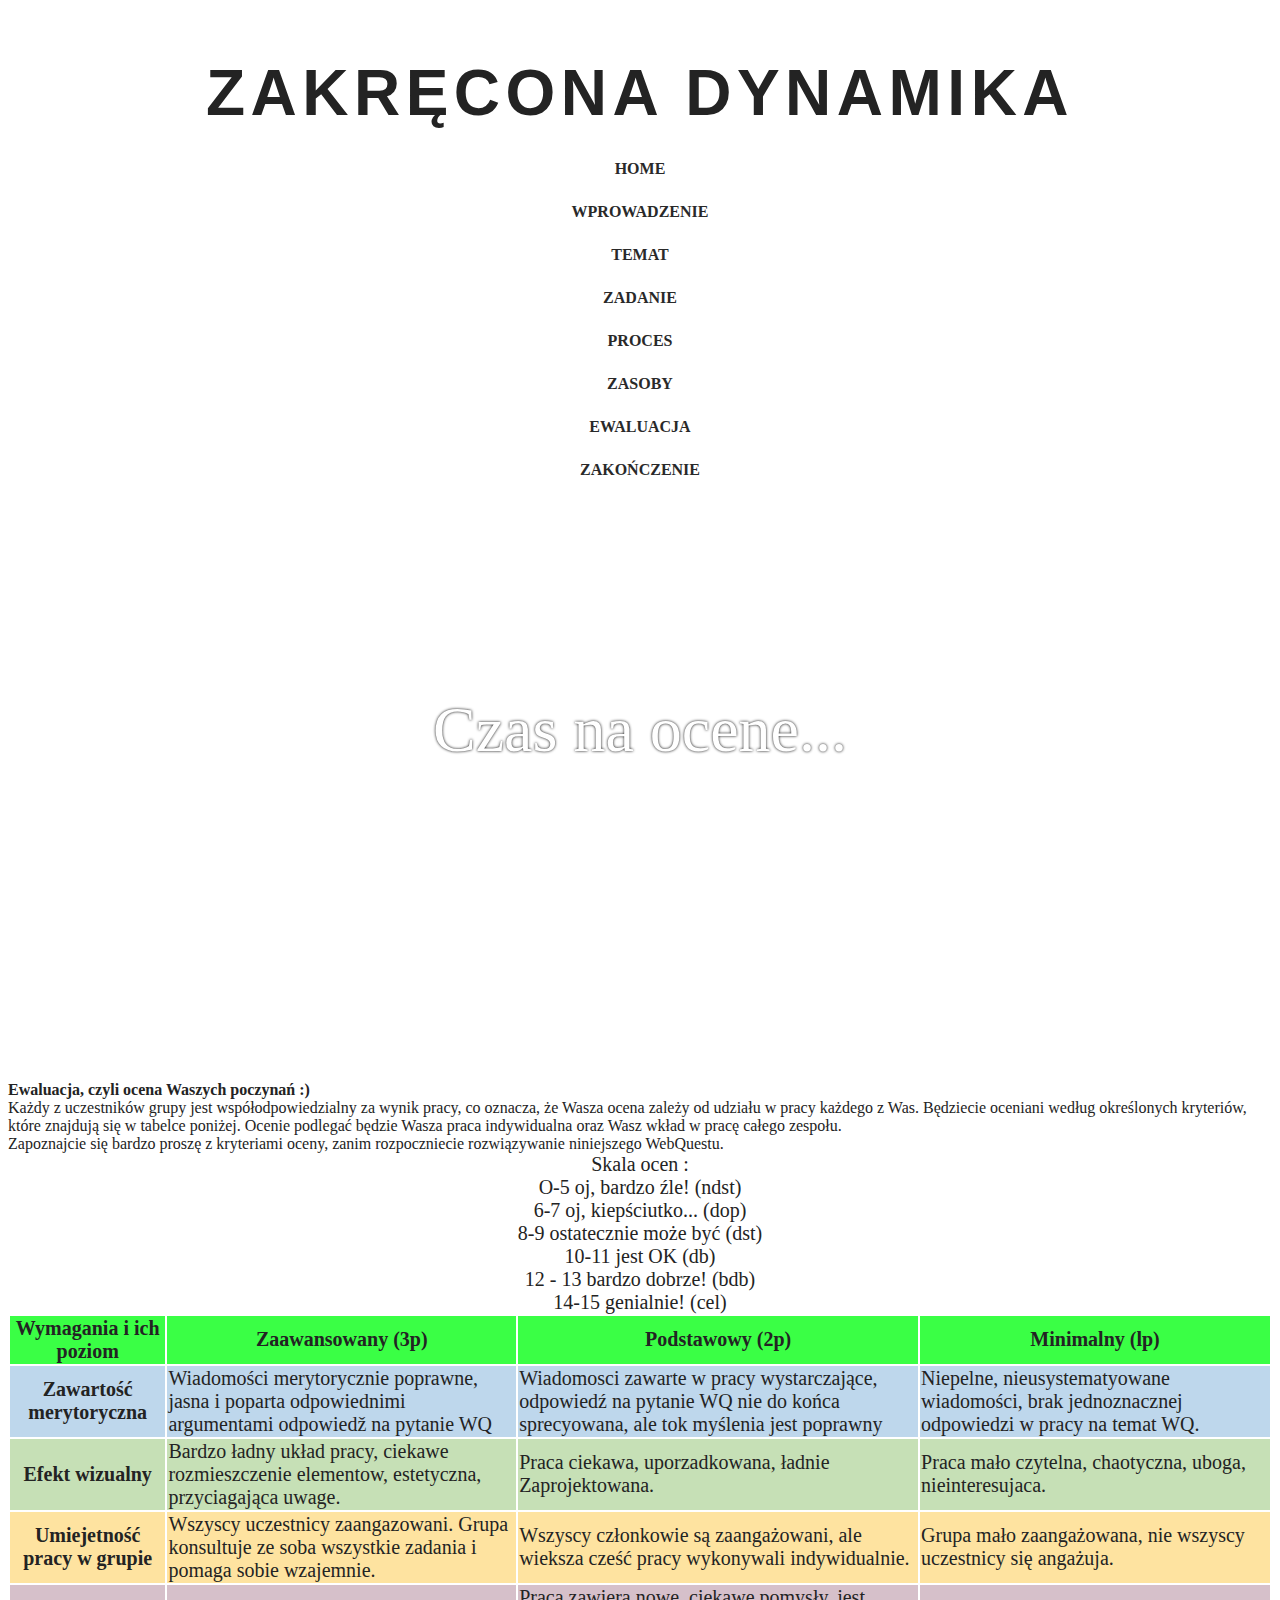
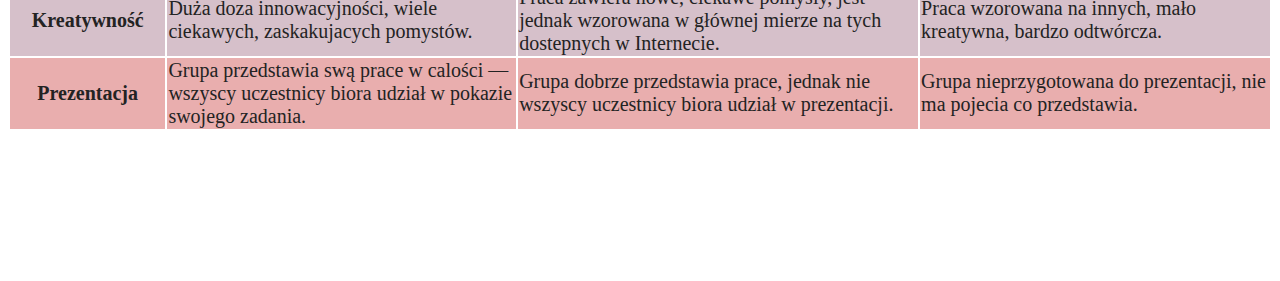
<file: ewaluacjaPage/html/index.html>
<!doctype html>
<html lang="pl">

<head>
    <meta charset="utf-8">
    <meta name="viewport" content="width=device-width, initial-scale=1">
    <title>ZAKRĘCONA DYNAMIKA</title>
    <link href="https://cdn.jsdelivr.net/npm/bootstrap@5.2.3/dist/css/bootstrap.min.css" rel="stylesheet"
        integrity="sha384-rbsA2VBKQhggwzxH7pPCaAqO46MgnOM80zW1RWuH61DGLwZJEdK2Kadq2F9CUG65" crossorigin="anonymous">
    <link rel="stylesheet"
        href="https://fonts.googleapis.com/css2?family=Material+Symbols+Outlined:opsz,wght,FILL,GRAD@20..48,100..700,0..1,-50..200" />
    <link rel="stylesheet" href="style.css">
</head>

<body>
    <DIV class="container-md mt-5">
        <div class="row">
            <div class="col-1 h1"><button onclick="openNav()" class="menu"><span class="material-symbols-outlined ">
                        menu
                    </span></button></div>
            <div class="col-10">
                <h1>ZAKRĘCONA DYNAMIKA</h1>
            </div>
            <div class="col-1"></div>
        </div>
    </DIV>
    <div class="container-sm mt-3 center">
        <div class="row justify-content-around">
            <div class="col-lg-auto col-md-3 w-500">
                <h4><a class="link" href="https://mrbread1.github.io/Satelity/landingPage/html/index.html#"
                        rel="">HOME</a></h4>
            </div>
            <div class="col-lg-auto col-md-3">
                <h4><a class="link" href="https://mrbread1.github.io/Satelity/wprowadzeniePage/html/index.html#"
                        rel="">WPROWADZENIE</a></h4>
            </div>
            <div class="col-lg-auto col-md-3">
                <h4><a class="link" href="https://mrbread1.github.io/Satelity/tematPage/html/index.html#"
                        rel="">TEMAT</a></h4>
            </div>
            <div class="col-lg-auto col-md-3">
                <h4><a class="link" href="https://mrbread1.github.io/Satelity/zadaniePage/html/index.html#"
                        rel="">ZADANIE</a></h4>
            </div>
            <div class="col-lg-auto col-md-3">
                <h4><a class="link" href="https://mrbread1.github.io/Satelity/procesPage/html/index.html#"
                        rel="">PROCES</a></h4>
            </div>
            <div class="col-lg-auto col-md-3">
                <h4><a class="link" href="https://mrbread1.github.io/Satelity/zasobyPage/html/index.html#"
                        rel="">ZASOBY</a></h4>
            </div>
            <div class="col-lg-auto col-md-3">
                <h4><a class="link center" href="https://mrbread1.github.io/Satelity/ewaluacjaPage/html/index.html#"
                        rel="">EWALUACJA</a></h4>
            </div>
            <div class="col-lg-auto col-md-3">
                <h4><a class="link center" href="https://mrbread1.github.io/Satelity/zakończeniePage/html/index.html#"
                        rel="">ZAKOŃCZENIE</a></h4>
            </div>
        </div>
    </div>
    <div id="mySidenav" class="sidenav">
        <a href="javascript:void(0)" class="closebtn" onclick="closeNav()">&times;</a>
        <h4><a class="link center" href="https://mrbread1.github.io/Satelity/landingPage/html/index.html#"
                rel="">HOME</a></h4>
        <h4><a class="link center" href="https://mrbread1.github.io/Satelity/wprowadzeniePage/html/index.html#"
                rel="">WPROWADZENIE</a></h4>
        <h4><a class="link center" href="https://mrbread1.github.io/Satelity/tematPage/html/index.html#"
                rel="">TEMAT</a></h4>
        <h4><a class="link center" href="https://mrbread1.github.io/Satelity/zadaniePage/html/index.html#"
                rel="">ZADANIE</a></h4>
        <h4><a class="link center" href="https://mrbread1.github.io/Satelity/procesPage/html/index.html#"
                rel="">PROCES</a></h4>
        <h4><a class="link center" href="#" rel="">ZASOBY</a></h4>
        <h4><a class="link center" href="https://mrbread1.github.io/Satelity/ewaluacjaPage/html/index.html#"
                rel="">EWALUACJA</a></h4>
        <h4><a class="link center" href="https://mrbread1.github.io/Satelity/zakończeniePage/html/index.html#"
                rel="">ZAKOŃCZENIE</a></h4>
    </div>
    <main>
        <div class="top2"></div>
        <div class="container-lg mt-5">
            <div class="row">
                <div class="col-3"></div>
                <div class="col-sm-12 col-12">
                    <div class="centerText">
                        <p style="text-shadow: 0 0 3px #000000, 0 0 5px #ffffff65;">Czas na ocene...</p>
                    </div>
                </div>
                <div class="col-3"></div>
            </div>
        </div>
        <div class="top container-sm ">

            <span><strong>Ewaluacja, czyli ocena Waszych poczynań :)</strong><br>
                Każdy z uczestników grupy jest współodpowiedzialny za wynik pracy, co oznacza, że Wasza ocena zależy
                od
                udziału w pracy każdego z Was. Będziecie oceniani według określonych kryteriów, które znajdują się w
                tabelce poniżej. Ocenie podlegać będzie Wasza praca indywidualna oraz Wasz wkład w pracę całego
                zespołu.<br>
                ​Zapoznajcie się bardzo proszę z kryteriami oceny, zanim rozpoczniecie rozwiązywanie niniejszego
                WebQuestu.
            </span>
        </div>
        <div class="container-md mt-5 ">
            <table class="table border table-bordered">
                <caption>Skala ocen :<br>
                    O-5 oj, bardzo źle! (ndst)<br>
                    6-7 oj, kiepściutko... (dop)<br>
                    8-9 ostatecznie może być (dst)<br>
                    10-11 jest OK (db)<br>
                    12 - 13 bardzo dobrze! (bdb)<br>
                    14-15 genialnie! (cel)<br>
                </caption>
                <thead>
                    <tr class="color0">
                        <th scope="col">Wymagania
                            i ich poziom</th>
                        <th scope="col">Zaawansowany (3p)
                        </th>
                        <th scope="col">Podstawowy (2p)
                        <th scope="col">Minimalny (lp)
                    </tr>
                </thead>
                <tbody>
                    <tr class="color1">
                        <th scope="row">Zawartość
                            merytoryczna</th>
                        <td>Wiadomości
                            merytorycznie poprawne,
                            jasna
                            i poparta odpowiednimi
                            argumentami odpowiedž
                            na pytanie WQ</td>
                        <td>Wiadomosci zawarte
                            w pracy
                            wystarczające,
                            odpowiedź na pytanie
                            WQ nie do końca
                            sprecyowana, ale tok
                            myślenia jest
                            poprawny</td>
                        <td>Niepelne,
                            nieusystematyowane
                            wiadomości, brak
                            jednoznacznej odpowiedzi
                            w pracy na temat WQ.</td>
                    </tr>
                    <tr class="color2">
                        <th scope="row">Efekt
                            wizualny
                        </th>
                        <td>Bardzo ładny układ pracy,
                            ciekawe rozmieszczenie
                            elementow, estetyczna,
                            przyciagająca uwage.
                        </td>
                        <td>Praca ciekawa,
                            uporzadkowana,
                            ładnie
                            Zaprojektowana.
                        </td>
                        <td>Praca mało czytelna,
                            chaotyczna, uboga,
                            nieinteresujaca.
                        </td>
                    </tr>
                    <tr class="color3">
                        <th scope="row">Umiejetność
                            pracy w
                            grupie
                        </th>
                        <td>Wszyscy uczestnicy
                            zaangazowani. Grupa
                            konsultuje ze soba
                            wszystkie zadania
                            i pomaga sobie
                            wzajemnie.
                        </td>
                        <td>Wszyscy członkowie
                            są zaangażowani, ale
                            wieksza cześć pracy
                            wykonywali
                            indywidualnie.
                        </td>
                        <td>Grupa mało zaangażowana,
                            nie wszyscy uczestnicy się
                            angażuja.
                        </td>
                    </tr>
                    <tr class="color4">
                        <th scope="row">Kreatywność
                        </th>
                        <td>Duża doza
                            innowacyjności, wiele
                            ciekawych, zaskakujacych
                            pomystów.
                        </td>
                        <td>Praca zawiera nowe,
                            ciekawe pomysły, jest
                            jednak wzorowana w
                            głównej mierze na
                            tych dostepnych w
                            Internecie.
                        </td>
                        <td>Praca wzorowana na innych,
                            mało kreatywna, bardzo
                            odtwórcza.
                        </td>
                    </tr>
                    <tr class="color5">
                        <th scope="row">Prezentacja
                        </th>
                        <td>Grupa przedstawia swą
                            prace w calości —wszyscy
                            uczestnicy biora udział w
                            pokazie swojego zadania.
                        </td>
                        <td>Grupa dobrze
                            przedstawia prace,
                            jednak nie wszyscy
                            uczestnicy biora udział
                            w prezentacji.
                        </td>
                        <td>Grupa nieprzygotowana do
                            prezentacji, nie ma pojecia co
                            przedstawia.
                        </td>
                    </tr>
                </tbody>
            </table>

        </div>
    </main>
    <div class="top"></div>
    <div class="top"></div>
    <div class="top"></div>
    <div class="top"></div>
    <div class="top"></div>
    <div class="top"></div>
    <div class="top"></div>
    <div class="top"></div>
    <script src="https://cdn.jsdelivr.net/npm/bootstrap@5.2.3/dist/js/bootstrap.bundle.min.js"
        integrity="sha384-kenU1KFdBIe4zVF0s0G1M5b4hcpxyD9F7jL+jjXkk+Q2h455rYXK/7HAuoJl+0I4"
        crossorigin="anonymous"></script>
    <script>
        function openNav() {
            document.getElementById("mySidenav").style.width = "100%";
        }

        function closeNav() {
            document.getElementById("mySidenav").style.width = "0";
        }
    </script>
</body>

</html>
</file>
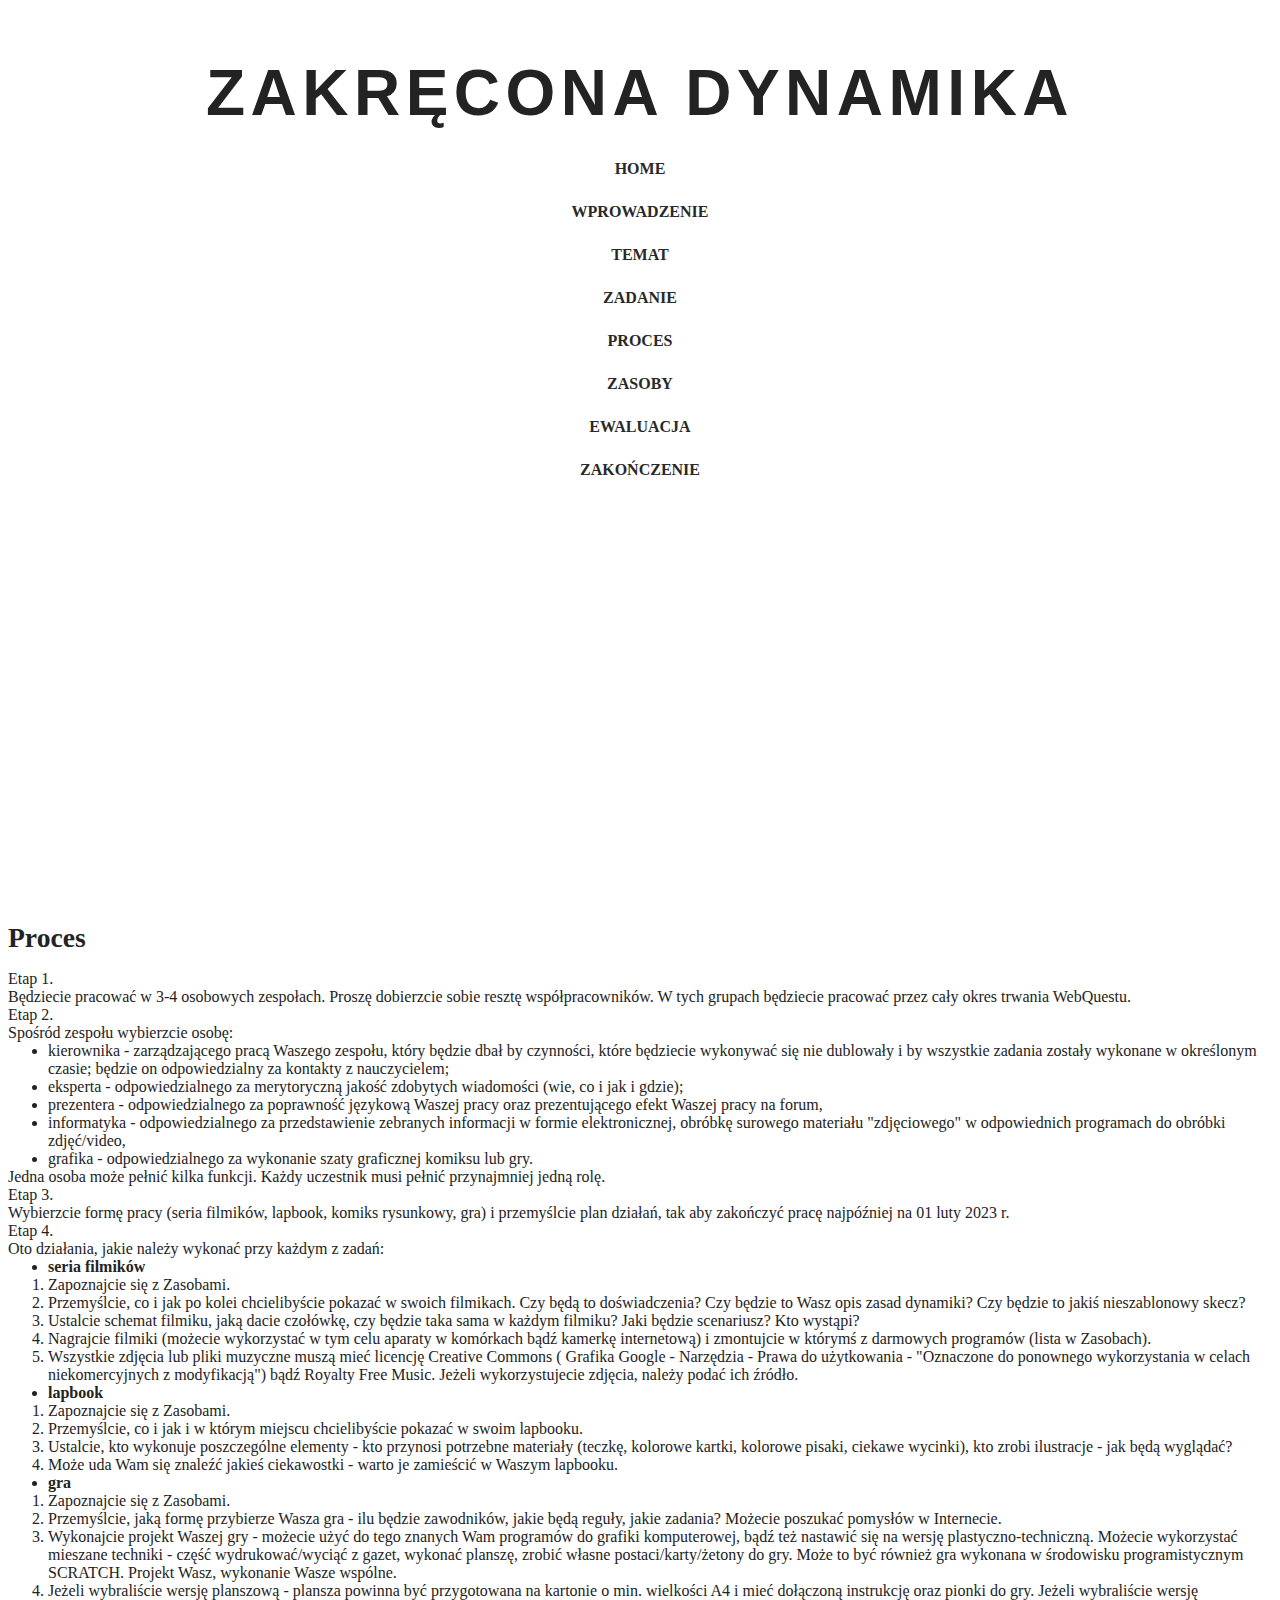
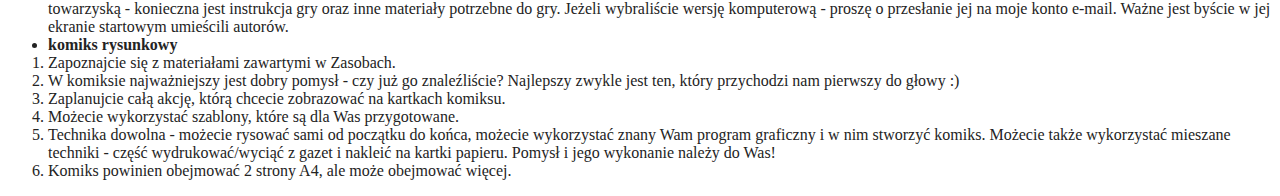
<file: procesPage/html/index.html>
<!doctype html>
<html lang="pl">

<head>
    <meta charset="utf-8">
    <meta name="viewport" content="width=device-width, initial-scale=1">
    <title>ZAKRĘCONA DYNAMIKA</title>
    <link href="https://cdn.jsdelivr.net/npm/bootstrap@5.2.3/dist/css/bootstrap.min.css" rel="stylesheet"
        integrity="sha384-rbsA2VBKQhggwzxH7pPCaAqO46MgnOM80zW1RWuH61DGLwZJEdK2Kadq2F9CUG65" crossorigin="anonymous">
    <link rel="stylesheet"
        href="https://fonts.googleapis.com/css2?family=Material+Symbols+Outlined:opsz,wght,FILL,GRAD@20..48,100..700,0..1,-50..200" />
    <link rel="stylesheet" href="style.css">
</head>

<body>
    <DIV class="container-md mt-5">
        <div class="row">
            <div class="col-1 h1"><button onclick="openNav()" class="menu"><span class="material-symbols-outlined ">
                        menu
                    </span></button></div>
            <div class="col-10">
                <h1>ZAKRĘCONA DYNAMIKA</h1>
            </div>
            <div class="col-1"></div>
        </div>
    </DIV>
    <div class="container-sm mt-3 center">
        <div class="row justify-content-around">
            <div class="col-lg-auto col-md-3 w-500">
                <h4><a class="link" href="https://mrbread1.github.io/Satelity/landingPage/html/index.html#"
                        rel="">HOME</a></h4>
            </div>
            <div class="col-lg-auto col-md-3">
                <h4><a class="link" href="https://mrbread1.github.io/Satelity/wprowadzeniePage/html/index.html#"
                        rel="">WPROWADZENIE</a></h4>
            </div>
            <div class="col-lg-auto col-md-3">
                <h4><a class="link" href="https://mrbread1.github.io/Satelity/tematPage/html/index.html#"
                        rel="">TEMAT</a></h4>
            </div>
            <div class="col-lg-auto col-md-3">
                <h4><a class="link" href="https://mrbread1.github.io/Satelity/zadaniePage/html/index.html#"
                        rel="">ZADANIE</a></h4>
            </div>
            <div class="col-lg-auto col-md-3">
                <h4><a class="link" href="https://mrbread1.github.io/Satelity/procesPage/html/index.html#"
                        rel="">PROCES</a></h4>
            </div>
            <div class="col-lg-auto col-md-3">
                <h4><a class="link" href="https://mrbread1.github.io/Satelity/zasobyPage/html/index.html#"
                        rel="">ZASOBY</a></h4>
            </div>
            <div class="col-lg-auto col-md-3">
                <h4><a class="link center" href="https://mrbread1.github.io/Satelity/ewaluacjaPage/html/index.html#"
                        rel="">EWALUACJA</a></h4>
            </div>
            <div class="col-lg-auto col-md-3">
                <h4><a class="link center" href="https://mrbread1.github.io/Satelity/zakończeniePage/html/index.html#"
                        rel="">ZAKOŃCZENIE</a></h4>
            </div>
        </div>
    </div>
    <div id="mySidenav" class="sidenav">
        <a href="javascript:void(0)" class="closebtn" onclick="closeNav()">&times;</a>
        <h4><a class="link center" href="https://mrbread1.github.io/Satelity/landingPage/html/index.html#"
                rel="">HOME</a></h4>
        <h4><a class="link center" href="https://mrbread1.github.io/Satelity/wprowadzeniePage/html/index.html#"
                rel="">WPROWADZENIE</a></h4>
        <h4><a class="link center" href="https://mrbread1.github.io/Satelity/zadaniePage/html/index.html#"
                rel="">ZADANIE</a></h4>
        <h4><a class="link center" href="https://mrbread1.github.io/Satelity/procesPage/html/index.html#"
                rel="">PROCES</a></h4>
        <h4><a class="link center" href="https://mrbread1.github.io/Satelity/zasobyPage/html/index.html#"
                rel="">ZASOBY</a></h4>
        <h4><a class="link center" href="https://mrbread1.github.io/Satelity/ewaluacjaPage/html/index.html#"
                rel="">EWALUACJA</a></h4>
        <h4><a class="link center" href="https://mrbread1.github.io/Satelity/zakończeniePage/html/index.html#"
                rel="">ZAKOŃCZENIE</a></h4>
    </div>
    <div class="container-md">
        </style>
        <div class="centerText">
            <p>Kilka słów o tym, jak będziecie pracować...</p>

        </div>
        <p><big><big><big><b>Proces</b></big></big></big></p>
        <dl>
            <dt>Etap 1.</dt> Będziecie pracować w 3-4 osobowych zespołach. Proszę dobierzcie sobie resztę
            współpracowników. W tych grupach będziecie pracować przez cały okres trwania WebQuestu.
            <dt>Etap 2.</dt>Spośród zespołu wybierzcie osobę:
            <ul>
                <li>kierownika - zarządzającego pracą Waszego zespołu, który będzie dbał by czynności, które będziecie
                    wykonywać się nie dublowały i by wszystkie zadania zostały wykonane w określonym czasie; będzie on
                    odpowiedzialny za kontakty z nauczycielem;</li>
                <li>eksperta - odpowiedzialnego za merytoryczną jakość zdobytych wiadomości (wie, co i jak i gdzie);
                </li>
                <li>prezentera - odpowiedzialnego za poprawność językową Waszej pracy oraz prezentującego efekt Waszej
                    pracy na forum,</li>
                <li>informatyka - odpowiedzialnego za przedstawienie zebranych informacji w formie elektronicznej,
                    obróbkę surowego materiału "zdjęciowego" w odpowiednich programach do obróbki zdjęć/video,</li>
                <li>grafika - odpowiedzialnego za wykonanie szaty graficznej komiksu lub gry.</li>
            </ul>
            Jedna osoba może pełnić kilka funkcji. Każdy uczestnik musi pełnić przynajmniej jedną rolę. 
            <dt>Etap 3.</dt>Wybierzcie​ formę pracy (seria filmików, lapbook, komiks rysunkowy, gra) i przemyślcie plan
            działań, tak aby zakończyć pracę najpóźniej na 01 luty 2023 r.
            <dt>Etap 4.</dt>Oto działania, jakie należy wykonać przy każdym z zadań:
            <ul>
                <li><b>seria filmików</b></li>
            </ul>
            <ol>
                <li>Zapoznajcie się z Zasobami.</li>
                <li>Przemyślcie, co i jak po kolei chcielibyście pokazać w swoich filmikach. Czy będą to doświadczenia?
                    Czy będzie to Wasz opis zasad dynamiki? Czy będzie to jakiś nieszablonowy skecz?</li>
                <li>Ustalcie schemat filmiku, jaką dacie czołówkę, czy będzie taka sama w każdym filmiku? Jaki będzie
                    scenariusz? Kto wystąpi?</li>
                <li>Nagrajcie filmiki (możecie wykorzystać w tym celu aparaty w komórkach bądź kamerkę internetową) i
                    zmontujcie w którymś z darmowych programów (lista w Zasobach).</li>
                <li>Wszystkie zdjęcia lub pliki muzyczne muszą mieć licencję Creative Commons ( Grafika Google -
                    Narzędzia - Prawa do użytkowania - "Oznaczone do ponownego wykorzystania w celach niekomercyjnych z
                    modyfikacją") bądź Royalty Free Music. Jeżeli wykorzystujecie zdjęcia, należy podać ich źródło.</li>
            </ol>
            <ul>
                <li><b>lapbook</b></li>
            </ul>
            <ol>
                <li>Zapoznajcie się z Zasobami.</li>
                <li>Przemyślcie, co i jak i w którym miejscu chcielibyście pokazać w swoim lapbooku.</li>
                <li>Ustalcie, kto wykonuje poszczególne elementy - kto przynosi potrzebne materiały (teczkę, kolorowe
                    kartki, kolorowe pisaki, ciekawe wycinki), kto zrobi ilustracje - jak będą wyglądać?</li>
                <li>Może uda Wam się znaleźć jakieś ciekawostki - warto je zamieścić w Waszym lapbooku.</li>
            </ol>
            <ul>
                <li><b>gra</b></li>
            </ul>
            <ol>
                <li>Zapoznajcie się z Zasobami.</li>
                <li>Przemyślcie, jaką formę przybierze Wasza gra - ilu będzie zawodników, jakie będą reguły, jakie
                    zadania? Możecie poszukać pomysłów w Internecie.</li>
                <li>Wykonajcie projekt Waszej gry - możecie użyć do tego znanych Wam programów do grafiki komputerowej,
                    bądź też nastawić się na wersję plastyczno-techniczną. Możecie wykorzystać mieszane techniki - część
                    wydrukować/wyciąć z gazet, wykonać planszę, zrobić własne postaci/karty/żetony do gry. Może to być
                    również gra wykonana w środowisku programistycznym SCRATCH. Projekt Wasz, wykonanie Wasze wspólne.
                </li>
                <li>Jeżeli wybraliście wersję planszową - plansza powinna być przygotowana na kartonie o min. wielkości
                    A4 i mieć dołączoną instrukcję oraz pionki do gry. Jeżeli wybraliście wersję towarzyską - konieczna
                    jest instrukcja gry oraz inne materiały potrzebne do gry. Jeżeli wybraliście wersję komputerową -
                    proszę o przesłanie jej na moje konto e-mail. Ważne jest byście w jej ekranie startowym umieścili
                    autorów.</li>
            </ol>
            <ul>
                <li><b>komiks rysunkowy</b></li>
            </ul>
            <ol>
                <li>Zapoznajcie się z materiałami zawartymi w Zasobach.</li>
                <li>W komiksie najważniejszy jest dobry pomysł - czy już go znaleźliście? Najlepszy zwykle jest ten,
                    który przychodzi nam pierwszy do głowy :)</li>
                <li>Zaplanujcie całą akcję, którą chcecie zobrazować na kartkach komiksu. </li>
                <li>Możecie wykorzystać szablony, które są dla Was przygotowane.</li>
                <li>Technika dowolna - możecie rysować sami od początku do końca, możecie wykorzystać znany Wam program
                    graficzny i w nim stworzyć komiks. Możecie także wykorzystać mieszane techniki - część
                    wydrukować/wyciąć z gazet i nakleić na kartki papieru. Pomysł i jego wykonanie należy do Was!</li>
                <li>Komiks powinien obejmować 2 strony A4, ale może obejmować więcej.</li>
            </ol>
        </dl>
    </div>
    <script src="https://cdn.jsdelivr.net/npm/bootstrap@5.2.3/dist/js/bootstrap.bundle.min.js"
        integrity="sha384-kenU1KFdBIe4zVF0s0G1M5b4hcpxyD9F7jL+jjXkk+Q2h455rYXK/7HAuoJl+0I4"
        crossorigin="anonymous"></script>
    <script>
        function openNav() {
            document.getElementById("mySidenav").style.width = "100%";
        }

        function closeNav() {
            document.getElementById("mySidenav").style.width = "0";
        }
    </script>
</body>

</html>
</file>
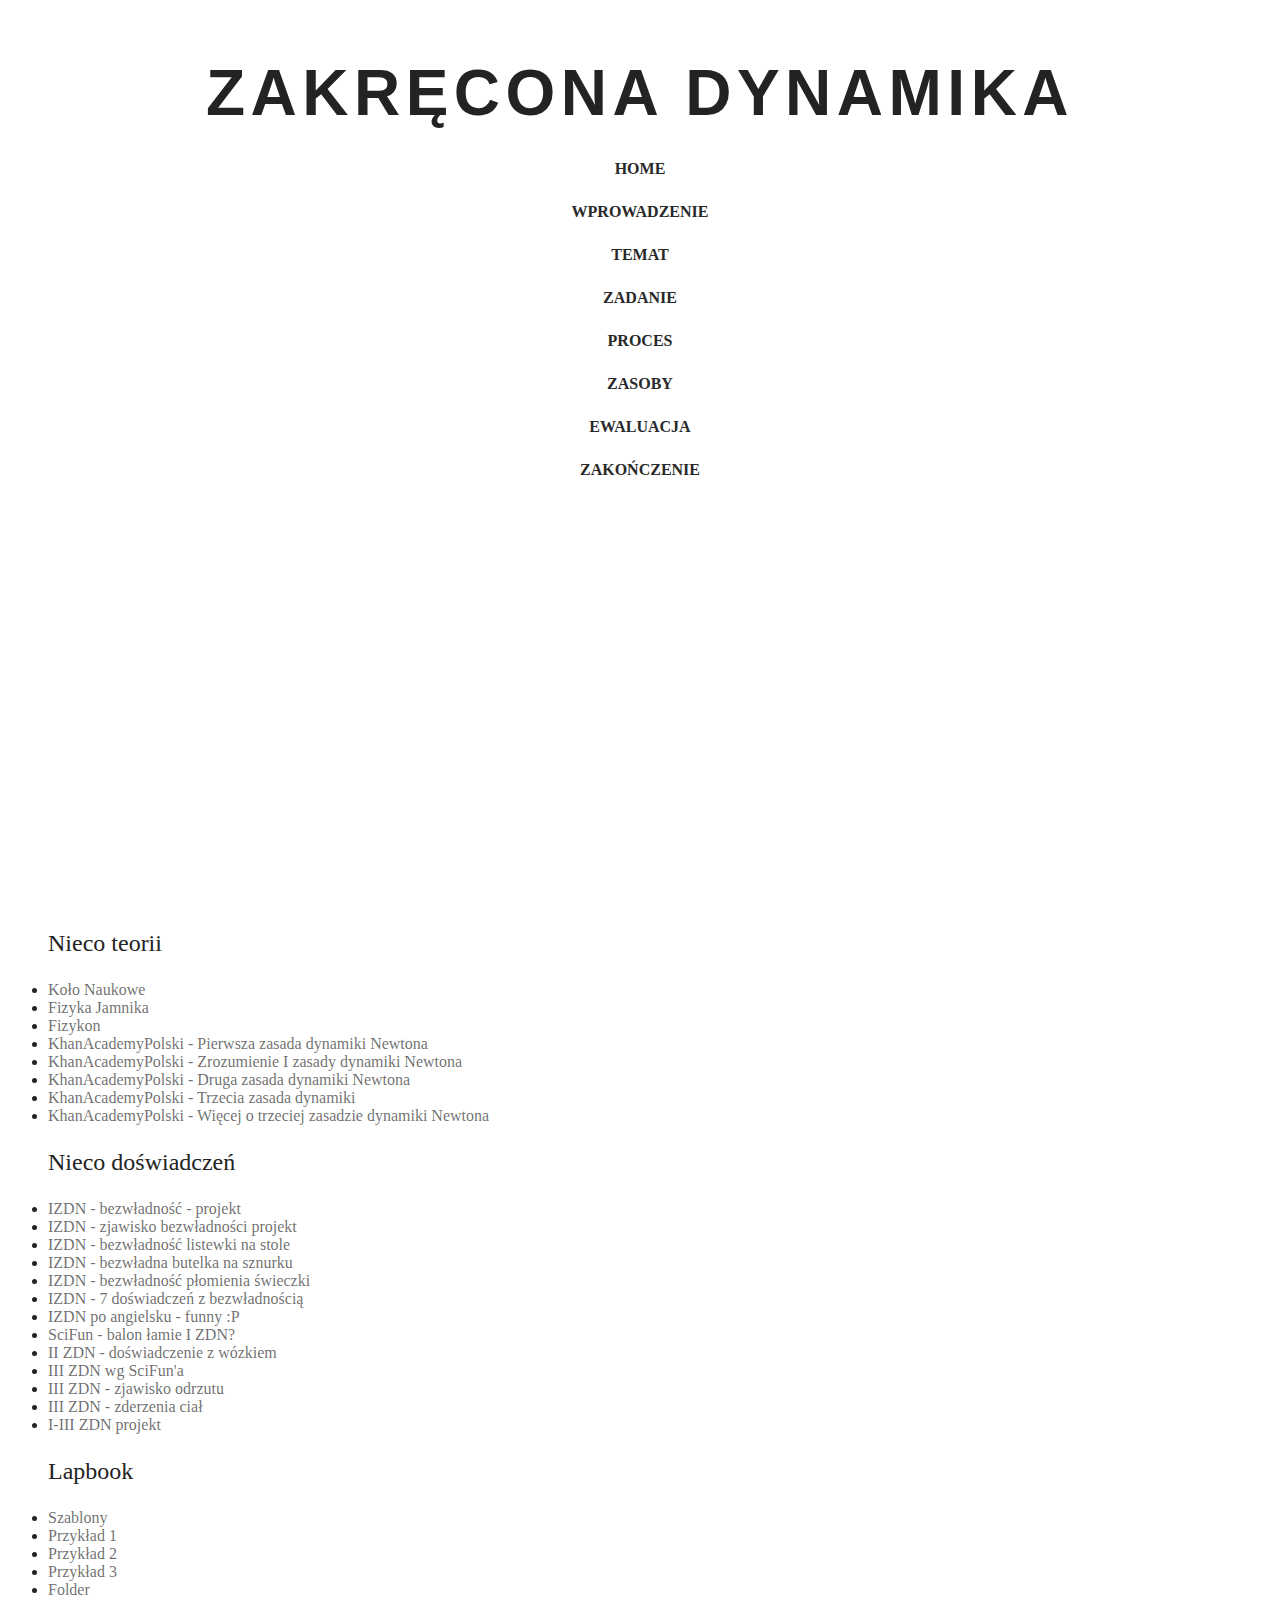
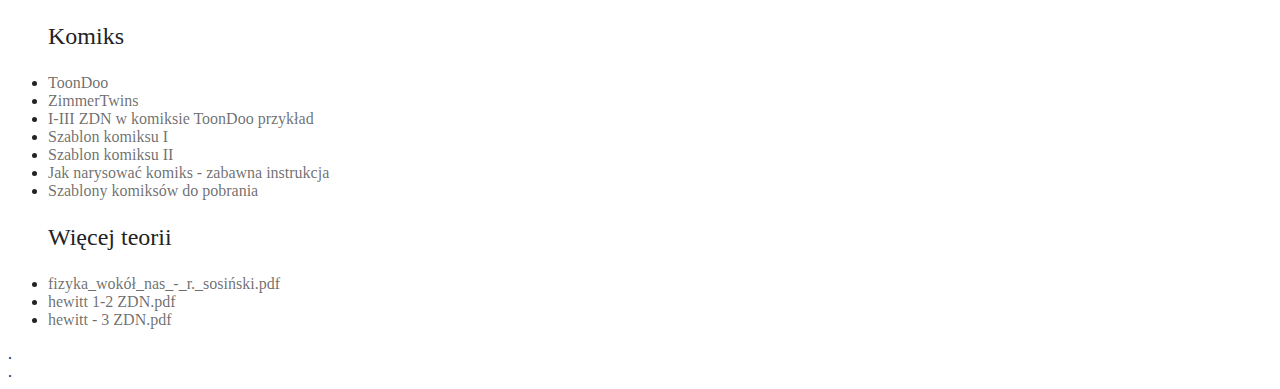
<file: zasobyPage/html/index.html>
<!doctype html>
<html lang="pl">

<head>
    <meta charset="utf-8">
    <meta name="viewport" content="width=device-width, initial-scale=1">
    <title>ZAKRĘCONA DYNAMIKA</title>
    <link href="https://cdn.jsdelivr.net/npm/bootstrap@5.2.3/dist/css/bootstrap.min.css" rel="stylesheet"
        integrity="sha384-rbsA2VBKQhggwzxH7pPCaAqO46MgnOM80zW1RWuH61DGLwZJEdK2Kadq2F9CUG65" crossorigin="anonymous">
    <link rel="stylesheet"
        href="https://fonts.googleapis.com/css2?family=Material+Symbols+Outlined:opsz,wght,FILL,GRAD@20..48,100..700,0..1,-50..200" />
    <link rel="stylesheet" href="style.css">
</head>

<body>
    <DIV class="container-md mt-5">
        <div class="row">
            <div class="col-1 h1"><button onclick="openNav()" class="menu"><span class="material-symbols-outlined ">
                        menu
                    </span></button></div>
            <div class="col-10">
                <h1>ZAKRĘCONA DYNAMIKA</h1>
            </div>
            <div class="col-1"></div>
        </div>
    </DIV>
    <div class="container-sm mt-3 center">
        <div class="row justify-content-around">
            <div class="col-lg-auto col-md-3 w-500">
                <h4><a class="link" href="https://mrbread1.github.io/Satelity/landingPage/html/index.html#"
                        rel="">HOME</a></h4>
            </div>
            <div class="col-lg-auto col-md-3">
                <h4><a class="link" href="https://mrbread1.github.io/Satelity/wprowadzeniePage/html/index.html#"
                        rel="">WPROWADZENIE</a></h4>
            </div>
            <div class="col-lg-auto col-md-3">
                <h4><a class="link" href="https://mrbread1.github.io/Satelity/tematPage/html/index.html#"
                        rel="">TEMAT</a></h4>
            </div>
            <div class="col-lg-auto col-md-3">
                <h4><a class="link" href="https://mrbread1.github.io/Satelity/zadaniePage/html/index.html#"
                        rel="">ZADANIE</a></h4>
            </div>
            <div class="col-lg-auto col-md-3">
                <h4><a class="link" href="https://mrbread1.github.io/Satelity/procesPage/html/index.html#"
                        rel="">PROCES</a></h4>
            </div>
            <div class="col-lg-auto col-md-3">
                <h4><a class="link" href="https://mrbread1.github.io/Satelity/zasobyPage/html/index.html#"
                        rel="">ZASOBY</a></h4>
            </div>
            <div class="col-lg-auto col-md-3">
                <h4><a class="link center" href="https://mrbread1.github.io/Satelity/ewaluacjaPage/html/index.html#"
                        rel="">EWALUACJA</a></h4>
            </div>
            <div class="col-lg-auto col-md-3">
                <h4><a class="link center" href="https://mrbread1.github.io/Satelity/zakończeniePage/html/index.html#"
                        rel="">ZAKOŃCZENIE</a></h4>
            </div>
        </div>
    </div>
    <div id="mySidenav" class="sidenav">
        <a href="javascript:void(0)" class="closebtn" onclick="closeNav()">&times;</a>
        <h4><a class="link center" href="https://mrbread1.github.io/Satelity/landingPage/html/index.html#"
                rel="">HOME</a></h4>
        <h4><a class="link center" href="https://mrbread1.github.io/Satelity/wprowadzeniePage/html/index.html#"
                rel="">WPROWADZENIE</a></h4>
        <h4><a class="link center" href="https://mrbread1.github.io/Satelity/tematPage/html/index.html#"
                rel="">TEMAT</a></h4>
        <h4><a class="link center" href="https://mrbread1.github.io/Satelity/zadaniePage/html/index.html#"
                rel="">ZADANIE</a></h4>
        <h4><a class="link center" href="https://mrbread1.github.io/Satelity/procesPage/html/index.html#"
                rel="">PROCES</a></h4>
        <h4><a class="link center" href="https://mrbread1.github.io/Satelity/zasobyPage/html/index.html#"
                rel="">ZASOBY</a></h4>
        <h4><a class="link center" href="https://mrbread1.github.io/Satelity/ewaluacjaPage/html/index.html#"
                rel="">EWALUACJA</a></h4>
        <h4><a class="link center" href="https://mrbread1.github.io/Satelity/zakończeniePage/html/index.html#"
                rel="">ZAKOŃCZENIE</a></h4>
    </div>
    <main>
        <div class="container-lg mt-5">
            <div class="row justify-content-center">
                <div class="col-md-10 col-sm-12">
                    <div class=" centerText">
                        <p>Tu znajdziecie główne materiały do WebQuestu</p>
                    </div>
                </div>
            </div>

        </div>
        <div class="container-lg">
            <div class=" justify-content-center">

                <div class="col-md-6 col-sm-12"></div>
                <ul class="mt-5 ">
                    <p class="liHeaderText">Nieco teorii</p>
                    <li><a href="http://www.kolonaukowe.edu.pl/zasady-dynamiki-newtona">​Koło Naukowe</a></li>
                    <li><a href="http://fizyka.org/?teoria,5,0">Fizyka Jamnika</a></li>
                    <li><a href="http://www.fizykon.org/dynamika/dyn_wstep_o_zasadach_dynamiki.htm">Fizykon</a></li>
                    <li><a href="https://www.youtube.com/watch?v=AL5fLKnv8MA">KhanAcademyPolski - Pierwsza zasada
                            dynamiki Newtona​</a></li>
                    <li><a href="https://www.youtube.com/watch?v=Tq-GI0aQk90">​KhanAcademyPolski - Zrozumienie I zasady
                            dynamiki Newtona</a></li>
                    <li><a href="https://www.youtube.com/watch?v=bK9WFbZNIGo">​KhanAcademyPolski - Druga zasada dynamiki
                            Newtona</a></li>
                    <li><a href="https://www.youtube.com/watch?v=rYmbeadxlJw&t=80s">​KhanAcademyPolski - Trzecia zasada
                            dynamiki</a></li>
                    <li><a href="https://www.youtube.com/watch?v=fPZSrq3OU_g">KhanAcademyPolski - Więcej o trzeciej
                            zasadzie dynamiki Newtona</a>
                    </li>

                </ul>
            </div>
            <div class="col-md-6 col-sm-12"></div>
            <ul class="mt-5 ">
                <p class="liHeaderText">Nieco doświadczeń</p>
                <li><a href="https://www.youtube.com/watch?v=KF0OiPNhI50">IZDN - bezwładność - projekt</a></li>
                <li><a href="https://www.youtube.com/watch?v=HkpIbREu2x8">IZDN - zjawisko bezwładności projekt</a></li>
                <li><a href="https://www.youtube.com/watch?v=xYF63pHpQT8">IZDN - bezwładność listewki na stole</a></li>
                <li><a href="https://www.youtube.com/watch?v=2WJMkhcRksE">IZDN - bezwładna butelka na sznurku</a></li>
                <li><a href="https://www.youtube.com/watch?v=Um8ZUzYoZXw">IZDN - bezwładność płomienia świeczki</a></li>
                <li><a href="https://www.youtube.com/watch?v=T1ux9D7-O38">IZDN - 7 doświadczeń z bezwładnością</a></li>
                <li><a href="https://www.youtube.com/watch?v=Za3DGUEpW2U">IZDN po angielsku - funny :P</a></li>
                <li><a href="https://www.youtube.com/watch?v=KSOKyMWg2Uc">SciFun - balon łamie I ZDN?</a></li>
                <li><a href="https://www.youtube.com/watch?v=LGi38lK2Nko">II ZDN - doświadczenie z wózkiem</a></li>
                <li><a href="https://www.youtube.com/watch?v=xt0NVspraBo">III ZDN wg SciFun'a</a></li>
                <li><a href="https://www.youtube.com/watch?v=z1tMe-xkBtI">III ZDN - zjawisko odrzutu</a></li>
                <li><a href="https://www.youtube.com/watch?v=SwYOT3HaObo">III ZDN - zderzenia ciał</a></li>
                <li><a href="https://www.youtube.com/watch?v=LxHRv9mcNUA">I-III ZDN projekt</a></li>
            </ul>

            <div class="col-md-6 col-sm-12"></div>
            <ul class="mt-5 ">
                <p class="liHeaderText">Lapbook</p>
                <li><a href="http://www.homeschoolshare.com/lapbook-templates.php">Szablony</a></li>
                <li><a href="http://kinooze.com/wp-content/uploads/2014/01/Forces.jpg">Przykład 1</a></li>
                <li><a
                        href="https://i.pinimg.com/736x/a6/f0/67/a6f067cfbe90d8c1d0df7fe83fe75610--science-activities-teaching-science.jpg">Przykład
                        2</a></li>
                <li><a href="https://www.blessedlearners.com/wp-content/uploads/2013/11/P1030414.jpg">Przykład 3</a>
                </li>
                <li><a href="https://youtu.be/FxG_bV8R5mU">Folder</a></li>
            </ul>

            <div class="col-md-6 col-sm-12"></div>
            <ul class="mt-5 ">
                <p class="liHeaderText">Komiks</p>
                <li><a href="http://www.toondoo.com/">ToonDoo</a></li>
                <li><a href="http://zimmertwins.com/">ZimmerTwins</a></li>
                <li><a href="https://blogiceo.nq.pl/tikmen/2014/02/15/trzy-zasady-dynami-newtona-w-komiksie-toondoo/">I-III
                        ZDN w komiksie ToonDoo przykład</a></li>
                <li><a href="https://drive.google.com/file/d/0B_jZ6Av-h_xvQmVhMnFfTTJydzA/view">​Szablon komiksu I</a>
                </li>
                <li><a href="https://picklebums.com/images/printables/picklebums_comicpages_small.pdf">Szablon komiksu
                        II</a></li>
                <li><a href="https://comicsworkshop.wordpress.com/2007/08/04/how-to-create-comics-mini-comic/">Jak
                        narysować
                        komiks - zabawna instrukcja</a></li>
                <li><a href="https://picklebums.com/free-printable-comic-book-templates/">Szablony komiksów do
                        pobrania</a>
                </li>
            </ul>

            <div class="col-md-6 col-sm-12"></div>
            <ul class="mt-5 ">
                <p class="liHeaderText">Więcej teorii</p>
                <li><a
                        href="https://zakreconadynamika.weebly.com/uploads/1/0/5/6/105608687/fizyka_wok%C3%B3%C5%82_nas_-_r._sosi%C5%84ski.pdf">fizyka_wokół_nas_-_r._sosiński.pdf</a>
                </li>
                <li><a href="https://zakreconadynamika.weebly.com/uploads/1/0/5/6/105608687/hewitt1.pdf">hewitt 1-2
                        ZDN.pdf</a></li>
                <li><a href="https://zakreconadynamika.weebly.com/uploads/1/0/5/6/105608687/hewitt2.pdf">hewitt - 3
                        ZDN.pdf</a></li>
            </ul>

        </div>
        </div>
        </div>
        <div class="mt-5">.</div>
        <div class="mt-5">.</div>

    </main>

    <script src="https://cdn.jsdelivr.net/npm/bootstrap@5.2.3/dist/js/bootstrap.bundle.min.js"
        integrity="sha384-kenU1KFdBIe4zVF0s0G1M5b4hcpxyD9F7jL+jjXkk+Q2h455rYXK/7HAuoJl+0I4"
        crossorigin="anonymous"></script>
    <script>
        function openNav() {
            document.getElementById("mySidenav").style.width = "100%";
        }

        function closeNav() {
            document.getElementById("mySidenav").style.width = "0";
        }
    </script>
</body>

</html>
</file>
<file: ewaluacjaPage/html/style.css>
@import url('https://fonts.googleapis.com/css2?family=Bungee+Shade&family=Lato&family=Nunito+Sans&family=Roboto&family=Roboto+Mono:wght@500&family=VT323&display=swap');

:root {
    --textColor0: #232323;
    --textColor1: #232323a8;
    --blue: #ffffff;
}



body {
    background-color: var(--blue);
    color: var(--textColor0);
    overflow-x: none;
}

h1 {
    text-align: center;
    font-size: 64px;
    font-family: 'Montserrat', sans-serif;
    font-weight: 700;
    letter-spacing: 5.5px;
    line-height: 48px;

}

@media screen and (max-width: 768px) {
    h1 {
        font-size: 40px;
    }
}

h4 {
    font-size: 16px;
    margin: 25px;
}

a:link {
    text-decoration: none !important;
    cursor: pointer;
    color: var(--textColor1);

}

a:hover {
    border-bottom: var(--textColor1) 3px solid;

    transition: 1s;
}

.menu {
    border: none;
    background-color: transparent;
    visibility: hidden;

}

/*hamburger shows*/
@media screen and (max-width: 768px) {
    .menu {
        visibility: visible;
        position: fixed;
        top: 20px;
    }

    /*main nav bar destroying*/
    div.container-sm.mt-3.center {
        display: none;
    }
}

.menu span {
    font-size: 1em;
}

.center {
    display: block;
    margin-left: auto;
    margin-right: auto;
    text-align: center;
}

.downNavMenu {
    background: url(/photos/downNavBar.jpg);
    height: 350px;

}

h2 {
    text-align: center;
    font-size: 48px;
    font-family: 'Montserrat', sans-serif;
    font-weight: 700;
    letter-spacing: 4.5px;
    line-height: 48px;
    padding-top: 80PX;
    top: -50px;

}

.mediaImg {
    display: block;
    margin-left: auto;
    margin-right: auto;
    width: auto;
    height: 48px;

}

.mediaH6 {
    text-align: center;
    float: center;
    font-size: 20px;
    font-family: 'Montserrat', sans-serif;
    font-weight: 700;
}

@media screen and (max-width: 768px) {
    .downNavMenu {
        height: 500px;
    }

}

/*side menu**/


.sidenav {
    height: 100%;
    width: 0;
    position: fixed;
    z-index: 1;
    top: 0;
    left: 0;
    background-color: rgb(255, 255, 255);
    overflow-x: hidden;
    transition: 0.5s;
    padding-top: 60px;
}

.sidenav a {
    padding: 8px 8px 8px 32px;
    text-decoration: none;
    font-size: 25px;
    color: #818181;
    display: block;
    transition: 0.3s;
}

a.link {
    text-decoration: none;
    color: rgb(41, 41, 41);
}

.sidenav a:hover {
    color: #f1f1f1;
}

.sidenav .closebtn {
    position: absolute;
    top: 0;
    right: 25px;
    font-size: 36px;
    margin-left: 50px;
}

@media screen and (max-height: 450px) {
    .sidenav {
        padding-top: 15px;
    }

    .sidenav a {
        font-size: 18px;
    }
}

.box {
    width: 100%;
    height: 400px;
    border: greenyellow 3px solid;
    background-color: greenyellow;
    text-align: center;
}

.color1 {
    background-color: #bed7ec;
}

.color2 {
    background-color: #c6e0b6;
}

.color3 {
    background-color: #fee3a0;
}

.color4 {
    background-color: #d6c0ca;
}

.color5 {
    background-color: #e9aeae;
}

.color0 {
    background-color: #3aff45;

}

table {
    font-size: 20px;
}

@media screen and (max-width: 450px) {
    table {
        font-size: 10px;
    }

}

img {
    width: 100%;
    height: auto;
}

@media screen and (max-width: 600px) {
    .center12 {
        color: red;
    }
}

.center12 {
    position: absolute;
    top: 55%;
    left: 50%;
    transform: translate(-50%, -50%);
    font-size: 64px;
    color: var(--blue);
}

.top {
    margin-top: 150px;
}

.top2 {
    margin-top: 50px;
}

.centerText {
    text-align: center;
    font-size: 64px;
    color: var(--blue);
    padding-top: 100px;
    padding-bottom: 100px;
    width: 100%;
    background-image: url(https://raw.githubusercontent.com/MrBread1/Satelity/511008c1c1328cb1cb5f023d10de037f94b692e1/ewaluacjaPage/html/715745701-svg.svg);
    background-size: cover;
    margin: 0;
}
</file>
<file: procesPage/html/style.css>
@import url('https://fonts.googleapis.com/css2?family=Bungee+Shade&family=Lato&family=Nunito+Sans&family=Roboto&family=Roboto+Mono:wght@500&family=VT323&display=swap');

:root {
    --textColor0: #232323;
    --textColor1: #232323a8;
    --blue: #ffffff;
}



body {
    background-color: var(--blue);
    color: var(--textColor0);
    overflow-x: none;
}

h1 {
    text-align: center;
    font-size: 64px;
    font-family: 'Montserrat', sans-serif;
    font-weight: 700;
    letter-spacing: 5.5px;
    line-height: 48px;

}

@media screen and (max-width: 768px) {
    h1 {
        font-size: 40px;
    }
}

h4 {
    font-size: 16px;
    margin: 25px;
}

a:link {
    text-decoration: none !important;
    cursor: pointer;
    color: var(--textColor1);

}

a:hover {
    border-bottom: var(--textColor1) 3px solid;

    transition: 1s;
}

.menu {
    border: none;
    background-color: transparent;
    visibility: hidden;

}

/*hamburger shows*/
@media screen and (max-width: 768px) {
    .menu {
        visibility: visible;
        position: fixed;
        top: 20px;
    }

    /*main nav bar destroying*/
    div.container-sm.mt-3.center {
        display: none;
    }
}

.menu span {
    font-size: 1em;
}

.center {
    display: block;
    margin-left: auto;
    margin-right: auto;
    text-align: center;
}

.downNavMenu {
    background: url(/photos/downNavBar.jpg);
    height: 350px;

}

h2 {
    text-align: center;
    font-size: 48px;
    font-family: 'Montserrat', sans-serif;
    font-weight: 700;
    letter-spacing: 4.5px;
    line-height: 48px;
    padding-top: 80PX;
    top: -50px;

}

.mediaImg {
    display: block;
    margin-left: auto;
    margin-right: auto;
    width: auto;
    height: 48px;

}

.mediaH6 {
    text-align: center;
    float: center;
    font-size: 20px;
    font-family: 'Montserrat', sans-serif;
    font-weight: 700;
}

@media screen and (max-width: 768px) {
    .downNavMenu {
        height: 500px;
    }

}

/*side menu**/


.sidenav {
    height: 100%;
    width: 0;
    position: fixed;
    z-index: 1;
    top: 0;
    left: 0;
    background-color: rgb(255, 255, 255);
    overflow-x: hidden;
    transition: 0.5s;
    padding-top: 60px;
}

.sidenav a {
    padding: 8px 8px 8px 32px;
    text-decoration: none;
    font-size: 25px;
    color: #818181;
    display: block;
    transition: 0.3s;
}

a.link {
    text-decoration: none;
    color: rgb(41, 41, 41);
}

.sidenav a:hover {
    color: #f1f1f1;
}

.sidenav .closebtn {
    position: absolute;
    top: 0;
    right: 25px;
    font-size: 36px;
    margin-left: 50px;
}

@media screen and (max-height: 450px) {
    .sidenav {
        padding-top: 15px;
    }

    .sidenav a {
        font-size: 18px;
    }
}

.centerText {
    background-image: url(https://github.com/MrBread1/Satelity/blob/main/procesPage/317022922_540108840954787_3942062761837200448_n.jpg?raw=true);
    text-align: center;
    padding-top: 100px;
    padding-bottom: 100px;
    font-size: 64px;
    color: var(--blue);
}
</file>
<file: zasobyPage/html/style.css>
@import url('https://fonts.googleapis.com/css2?family=Bungee+Shade&family=Lato&family=Nunito+Sans&family=Roboto&family=Roboto+Mono:wght@500&family=VT323&display=swap');

:root {
    --textColor0: #232323;
    /*hex tekstu ciemniejszy*/
    --textColor1: #232323a8;
    /*hex tekstu jaśniejszy*/
    --blue: #ffffff;
    /*biały dla tekstu*/
}

body {
    background-color: var(--blue);
    color: var(--textColor0);
    overflow-x: hidden;

}

h1 {
    text-align: center;
    font-size: 64px;
    font-family: 'Montserrat', sans-serif;
    font-weight: 700;
    letter-spacing: 5.5px;
    line-height: 48px;

}

@media screen and (max-width: 768px) {
    h1 {
        font-size: 40px;
    }
}

h4 {
    font-size: 16px;
    margin: 25px;
}

a:link {
    text-decoration: none !important;
    cursor: pointer;
    color: var(--textColor1);

}

a:hover {
    border-bottom: var(--textColor1) 2px solid;

    transition: 1s;
}

.menu {
    border: none;
    background-color: transparent;
    visibility: hidden;

}

/*hamburger shows*/
@media screen and (max-width: 768px) {
    .menu {
        visibility: visible;
        position: fixed;
        top: 20px;
    }

    /*main nav bar destroying*/
    div.container-sm.mt-3.center {
        display: none;
    }
}

.menu span {
    font-size: 1em;
}

.center {
    display: block;
    margin-left: auto;
    margin-right: auto;
    text-align: center;
}

.downNavMenu {
    background: url(/html/photos/downNavBar.jpg);
    height: 350px;

}

h2 {
    text-align: center;
    font-size: 48px;
    font-family: 'Montserrat', sans-serif;
    font-weight: 700;
    letter-spacing: 4.5px;
    line-height: 48px;
    padding-top: 80PX;
    top: -50px;

}

.mediaImg {
    display: block;
    margin-left: auto;
    margin-right: auto;
    width: auto;
    height: 48px;

}

.mediaH6 {
    text-align: center;
    float: center;
    font-size: 20px;
    font-family: 'Montserrat', sans-serif;
    font-weight: 700;
}

@media screen and (max-width: 768px) {
    .downNavMenu {
        height: 500px;
    }

}

/*side menu**/
.sidenav {
    height: 100%;
    width: 0;
    position: fixed;
    z-index: 1;
    top: 0;
    left: 0;
    background-color: rgb(255, 255, 255);
    overflow-x: hidden;
    transition: 0.5s;
    padding-top: 60px;
}

.sidenav a {
    padding: 8px 8px 8px 32px;
    text-decoration: none;
    font-size: 25px;
    color: #818181;
    display: block;
    transition: 0.3s;
}

a.link {
    text-decoration: none;
    color: rgb(41, 41, 41);
}

.sidenav a:hover {
    color: #f1f1f1;
}

.sidenav .closebtn {
    position: absolute;
    top: 0;
    right: 25px;
    font-size: 36px;
    margin-left: 50px;
}

@media screen and (max-height: 450px) {
    .sidenav {
        padding-top: 15px;
    }

    .sidenav a {
        font-size: 18px;
    }
}

.box {
    width: 100%;
    height: 400px;
    border: greenyellow 3px solid;
    background-color: greenyellow;
    text-align: center;
}

/*kontent css*/
.content {
    background: url(https://raw.githubusercontent.com/MrBread1/Satelity/2017d2f6e973323a43c7e9466e2fbfac414fb420/landingPage/html/1925895555.svg);
    width: 100%;

    height: 900px;
    background-size: cover;
}

.textContent {
    position: relative;
    left: 250px;
    top: 475px;
    color: var(--blue);
    font-size: 48px;
    font-family: 'Montserrat', sans-serif;
    letter-spacing: 0.55px;
    line-height: 60px;
    text-shadow: 0 0 3px #000000, 0 0 5px #ffffff65;
}

@media screen and (max-width:600px) {
    .textContent {
        top: 300px;
        font-size: 32px;
    }
}

.top {
    margin-top: 700px;

}

@media screen and (max-width: 900px) {
    .top {
        margin-top: 300px;
    }

    .textContent {
        left: -100px;
        top: 200px;
        font-size: 40px;
        line-height: 45px;
    }

}

@media screen and (max-width: 1024px) {
    .content {
        height: 600px;
    }

}

@media screen and (max-width: 768px) {
    .content {
        height: 700px;
    }

    .textContent {
        top: 100px;
    }
}

@media screen and (max-width: 1440px) {
    .content {
        height: 700px;
    }

    .textContent {
        top: 100px;
    }

}

h2.header {
    font-size: 10px;
    border: salmon 1px solid;
    background-color: salmon;
    color: var(--blue);
    font-weight: 600;
}

h6 {
    font-size: 16px;
    text-align: center;
    font-weight: 400;
    line-height: 26px;
}

.cards {
    height: 550px;
    background-color: #77777717;
    border: none;
}

.card {
    height: calc(auto+9000px);
    background-color: #c7c7c721;
    border: none;
}

.cardsPhotos {
    width: 90%;
    height: 300px;
}

@media screen and(max-width: 990px) {
    .cardsPhotos {
        height: 500xp;
    }

}

h2.h2Cards {
    font-size: 24px;
}

h3.h3Cards {
    font-size: 16px;
    text-align: center;
}

.liHeaderText {
    font-size: 24px;
    font-weight: 500;
}

.centerText {
    text-align: center;
    font-size: 64px;
    color: var(--blue);
    padding-top: 100px;
    padding-bottom: 100px;
    width: 100%;
    background-image: url(https://zakreconadynamika.weebly.com/uploads/1/0/5/6/105608687/background-images/2059572602.jpg);
    background-size: cover;
    margin: 0;
}
</file>
